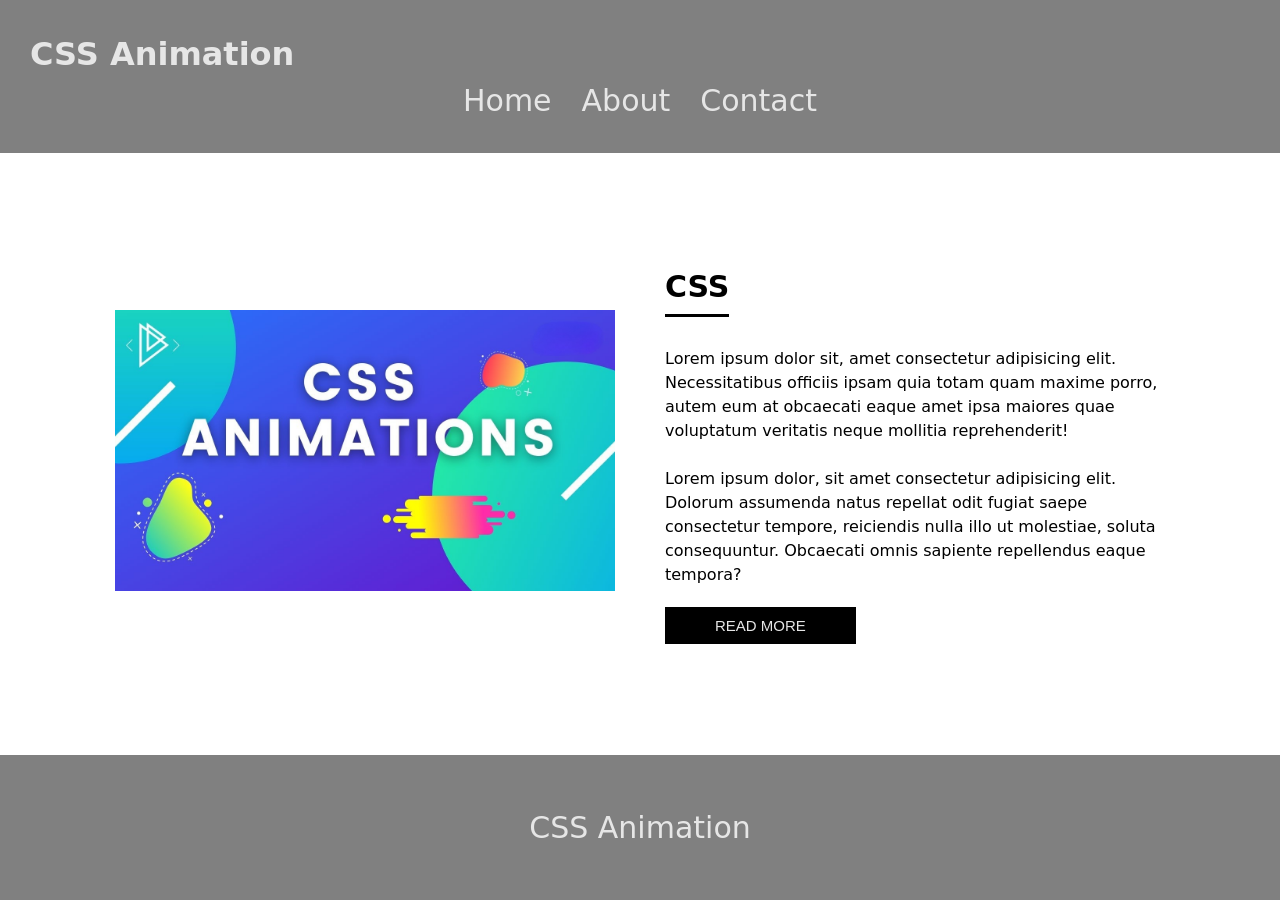
<file: index.html>
<!DOCTYPE html>
<html>
    <head>
        <meta charset="UTF-8">
        <meta name="viewport" content="width=device-width, initial-scale=1.0">
        <link href="style.css" rel="stylesheet">
        <title>CSS Animation</title>
    </head>
    <body>
        <!-- Header and Navigation -->
        <header>
            <h1>CSS Animation</h1>
            
            <nav>
                <ul>
                    <li><a href="index.html">Home</a></li>
                    <li><a href="about.html">About</a></li>
                    <li><a href="contact.html">Contact</a></li>
                </ul>
            </nav>
        </header>

        <!-- Main -->
        <main>
            <div class="img-container">
                <img src="images/css-animation.jpg">
            </div>
            <div class="content">
                <h2>CSS</h2>
                <p>Lorem ipsum dolor sit, amet consectetur adipisicing elit.<br>
                    Necessitatibus officiis ipsam quia totam quam maxime porro,<br> 
                    autem eum at obcaecati eaque amet ipsa maiores quae <br> voluptatum veritatis neque mollitia reprehenderit!
                </p>
                <br>
                <p>Lorem ipsum dolor, sit amet consectetur adipisicing elit.<br>
                    Dolorum assumenda natus repellat odit fugiat saepe consectetur tempore, 
                    reiciendis nulla illo ut molestiae, soluta consequuntur. 
                    Obcaecati omnis sapiente repellendus eaque tempora?
                </p>
                <button>Read More</button>
            </div>
        </main>

        <!-- Footer -->
        <footer>
            <p>CSS Animation</p>
        </footer>
    </body>
</html>
</file>
<file: style.css>
* {
    margin: 0;
    padding: 0;
    box-sizing: border-box;
}

body {
    min-height: 100vh;
    display: flex;
    flex-direction: column;
    line-height: 1.5;
    font-family: system-ui, sans-serif;
    opacity: 0;
    animation: fadeIn 0.6s ease forwards;
}

@keyframes fadeIn {
    to {
        opacity: 1;
    }
}

/* Header Style */
header {
    background-color: grey;
    padding: 30px;
    animation: headerBackground 8s ease 2s forwards;
}

header h1 {
    color: #e6e6e6; 
}

@keyframes headerBackground {
    25% {background-color: red;}
    50% {background-color: green;}
    75% {background-color: blue;}
    100% {background-color: grey;}
}

/* Navigation Style */
nav ul {
    display: flex;
    justify-content: center;
    align-items: center;
}

nav li {
    list-style-type: none;
}

nav a {
    position: relative;
    text-decoration: none;
    font-size: 30px;
    padding: 0 15px 5px 15px;
    color: #e6e6e6;
    transition: color 0.3s;
}

nav a:hover {
    color: black;
}

nav a::after {
    content: "";
    position: absolute;
    left: 0;
    bottom: 0;
    width: 100%;
    border-bottom: 5px solid #e6e6e6;
    transform: scaleX(0);
    transform-origin: center;
    transition: transform 0.3s ease;
}

nav a:hover::after {
    transform: scaleX(1);
}

/* Main Style */
main {
    flex: 1;
    display: flex;
    justify-content: center;
    align-items: center;
    gap: 50px;
}

.img-container {
    position: relative;
}

.img-container img {
    max-width: 500px;
    width: 100%;
    animation: rotate-img 2s linear 10s forwards;
}

@keyframes rotate-img {
    from {transform: rotate(0deg);}
    to {transform: rotate(360deg);}
}

.content h2 {
    position: relative;
    margin-bottom: 30px;
    max-width: 500px;
    font-size: 30px;
    border-bottom: 3px solid black;
    display: inline-block;
    padding-bottom: 5px;
}

.content p {
    position: relative;
    max-width: 500px;
    width: 100%;
}

/* Button Style */
button {
    position: relative;
    margin-top: 20px;
    padding: 10px 50px;
    text-transform: uppercase;
    font-size: 15px;
    cursor: pointer;
    border: none;
    background-color: black;
    color: #e6e6e6;
    transition: background-color 0.3s, color 0.3s;
}

button:hover {
    background-color: transparent;
    color: black;
}

button::after {
    content: "";
    position: absolute;
    inset: 0;
    width: 100%;
    border: 3px solid black;
    transform: scaleX(0);
    transform-origin: center;
    transition: transform 0.3s ease;
}

button:hover::after {
    transform: scaleX(1);
}

/* Footer Style */
footer {
    background-color: grey;
    animation: footer-color 8s ease 2s forwards;
}

@keyframes footer-color{
    25% {background-color: red;}
    50% {background-color: green;}
    75% {background-color: blue;}
    100% {background-color: grey;}
}

footer p {
    text-align: center;
    font-size: 30px;
    color: #e6e6e6;
    padding: 50px;
}
</file>
